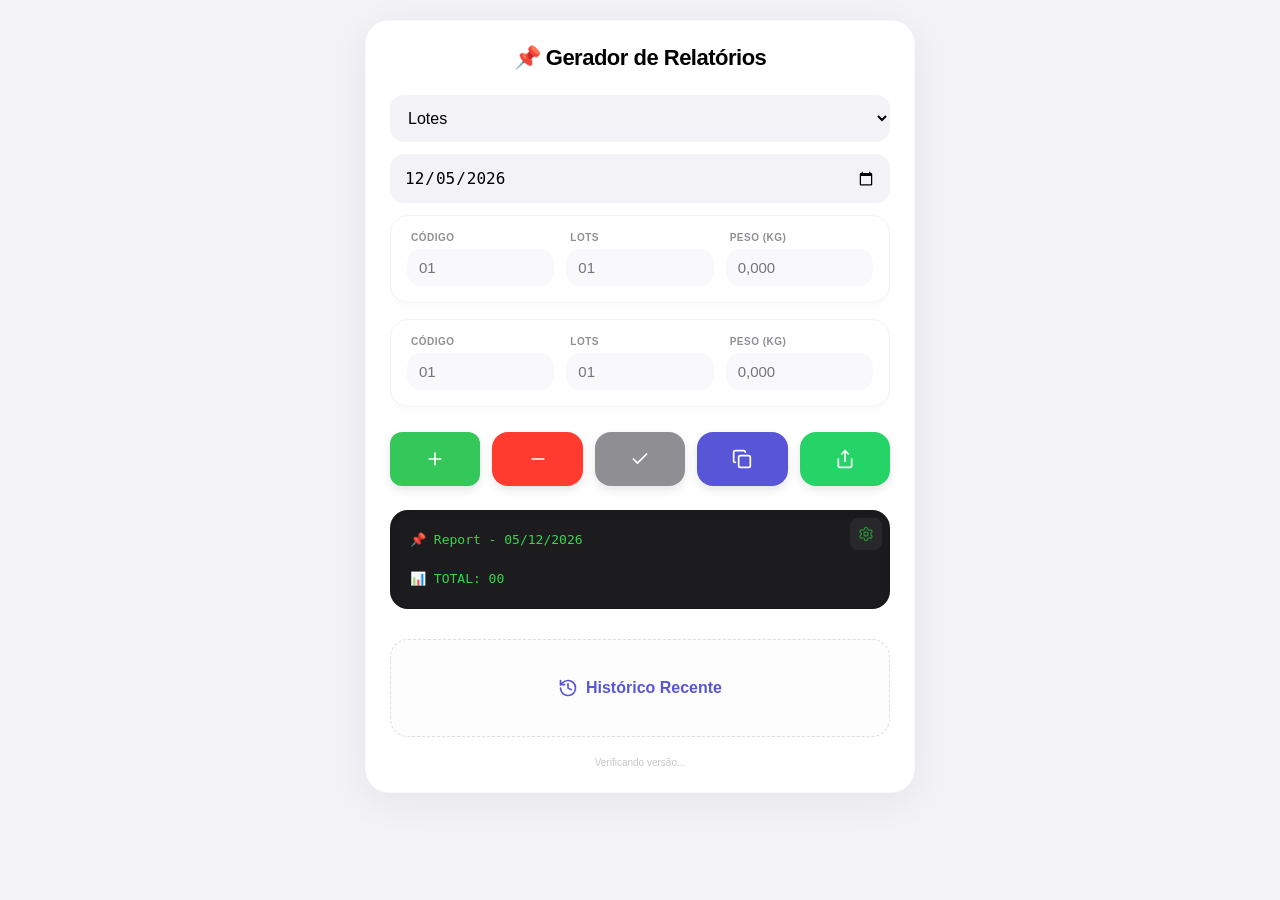
<file: index.html>
<!DOCTYPE html>
<html lang="pt-br">

<head>
    <meta charset="UTF-8">
    <meta name="viewport" content="width=device-width, initial-scale=1.0, maximum-scale=1.0, user-scalable=no">
    <link rel="apple-touch-icon" href="icons/apple-touch-icon.png">
    <link rel="icon" type="image/x-icon" href="icons/favicon.ico">

    <meta name="mobile-web-app-capable" content="yes">
    <meta name="apple-mobile-web-app-status-bar-style" content="black-translucent">
    <meta name="apple-mobile-web-app-title" content="FieldGen">

    <link rel="stylesheet" href="lib/codemirror/codemirror.css">
    <link rel="stylesheet" href="lib/codemirror/theme/dracula.css">

    <script src="lib/codemirror/codemirror.js"></script>
    <script src="lib/codemirror/mode/javascript/javascript.js"></script>
    <script src="lib/lucide/lucide.min.js"></script>
    <script src="main.js"></script>

    <link rel="manifest" href="manifest.json">
    <title>Gerador de Relatórios</title>
    <link rel="stylesheet" href="style.css">
</head>

<body>

    <div id="pull-indicator" class="pull-indicator">
        <div class="ios-spinner"></div>
    </div>

    <div class="card" style="position: relative;">
        <h2>📌 Gerador de Relatórios</h2>

        <select id="tipoRelatorio"></select>
        <input type="date" id="data">
        <div id="inputsContainer"></div>

        <div class="actions">
            <button class="btn-add" onclick="addRow()" title="Adicionar">
                <i data-lucide="plus"></i>
            </button>
            <button class="btn-remove" onclick="removeRow()" title="Remover">
                <i data-lucide="minus"></i>
            </button>
            <button class="btn-preview" onclick="build()" title="Visualizar">
                <i data-lucide="check"></i>
            </button>
            <button class="btn-copy" onclick="copiar()" title="Copiar">
                <i data-lucide="copy"></i>
            </button>
            <button class="btn-share" onclick="share()" title="Compartilhar">
                <i data-lucide="share"></i>
            </button>
        </div>

        <div style="position: relative; margin-top: 24px;">
            <div id="preview" class="preview">Aguardando...</div>
            <button id="btnConfig" class="btn-settings" style="position: absolute; top: 8px; right: 8px; width: 32px; height: 32px; 
                    background: rgba(255,255,255,0.1); backdrop-filter: blur(4px); 
                    border-radius: 8px; box-shadow: none; padding: 0; color: #32D74B; opacity: 0.6;">
                <i data-lucide="settings" style="width: 16px;"></i>
            </button>
        </div>

        <div id="editorContainer"
            style="display: none; margin-top: 20px; border-top: 1px solid #eee; padding-top: 10px;">
            <div style="display:flex; justify-content:space-between; align-items:center;">
                <h3 style="margin:0; font-size:16px;">⚙️ Configuração</h3>
                <button onclick="toggleEditor()"
                    style="background:#E5E5EA; color:#000; width:30px; height:30px; border-radius:50%;">✕</button>
            </div>

            <div style="display:flex; gap:10px; margin:15px 0;">
                <button onclick="setConfigMode('simple')" id="btnSimple" class="btn-mode active">Modo Simples</button>
                <button onclick="setConfigMode('advanced')" id="btnAdvanced" class="btn-mode">Modo Avançado</button>
            </div>

            <div id="simpleEditor"></div>

            <div id="advancedEditor" style="display:none;">
                <div
                    style="display: flex; justify-content: flex-end; gap: 15px; margin-bottom: 8px; padding-right: 5px;">
                    <a href="javascript:void(0)" onclick="copiarConfigJSON()"
                        style="color: var(--primary); font-size: 12px; text-decoration: none; font-weight: 600; display: flex; align-items: center; gap: 4px;">
                        <i data-lucide="copy" style="width: 12px;"></i> Copiar Template
                    </a>
                    <a href="javascript:void(0)" onclick="colarConfigJSON()"
                        style="color: var(--primary); font-size: 12px; text-decoration: none; font-weight: 600; display: flex; align-items: center; gap: 4px;">
                        <i data-lucide="clipboard-paste" style="width: 12px;"></i> Colar Template
                    </a>
                </div>
                <textarea id="jsonEditor"></textarea>
                <div id="errorLog"></div>
                <div style="display:grid; grid-template-columns:1fr 1fr; gap:10px; margin-top:15px;">
                    <button onclick="formatarJSON()"
                        style="background: #e1f5fe; color: #0288d1; border: none; padding: 10px; border-radius: 8px; cursor: pointer; font-size: 13px;">
                        <i data-lucide="form" style="width: 16px;  margin-right: 8px;"></i> Formatar
                    </button>
                    <button onclick="resetConfig()"
                        style="background: #ffebee; color: #d32f2f; border: none; padding: 10px; border-radius: 8px; cursor: pointer; font-size: 13px;">
                        <i data-lucide="rotate-ccw" style="width: 16px;  margin-right: 8px;"></i> Resetar
                    </button>
                </div>
            </div>

            <div style="display:grid; grid-template-columns:1fr 1fr; gap:10px; margin-top:15px;">
                <button onclick="toggleEditor()" class="btn-preview">Cancelar</button>
                <button onclick="saveSettings()" class="btn-add">Salvar</button>
            </div>
        </div>

        <div id="historicoContainer">
            <h4 style="color:var(--indigo); display: flex; justify-content: center; align-items: center;">
                <i data-lucide="history" style="margin-right: 8px; width: 20px;"></i> Histórico Recente
            </h4>
            <div id="listaHistorico"></div>
        </div>

        <div id="app-version"
            style="text-align: center; color: var(--gray); font-size: 10px; margin-top: 20px; opacity: 0.5;">
            Verificando versão...
        </div>
    </div>

    <dialog id="reportDialog">
        <div class="sheet-handle"></div>
        <div id="sheetContent" style="padding: 0;"></div>
    </dialog>

    <div id="update-toast" class="update-toast" onclick="window.location.reload()">
        <div class="toast-icon">
            <i data-lucide="refresh-cw"></i>
        </div>
        <span>Nova versão disponível!</span>
    </div>

    <script>
        // 1. Lógica para Pull-to-Refresh visual e funcional
        let touchStart = 0;
        const indicator = document.getElementById('pull-indicator');
        let swRegistration = null; // Guardará o registro do SW para uso global

        window.addEventListener('touchstart', (e) => {
            touchStart = e.touches[0].pageY;
        }, { passive: true });

        window.addEventListener('touchmove', (e) => {
            const touchDiff = e.touches[0].pageY - touchStart;
            if (window.scrollY === 0 && touchDiff > 50) {
                indicator.style.opacity = '1';
                indicator.style.transform = `translateY(${Math.min(touchDiff / 3, 40)}px)`;
            }
        }, { passive: true });

        window.addEventListener('touchend', (e) => {
            // Calculamos a diferença final do toque
            const touchDiff = e.changedTouches[0].pageY - touchStart;

            // Se puxou mais de 70px e estamos no topo da página
            if (window.scrollY <= 0 && touchDiff > 70) {
                if (swRegistration) {
                    console.log("🔄 Buscando atualizações...");
                    swRegistration.update();

                    // Feedback visual: faz o spinner girar mais rápido por 1s
                    indicator.querySelector('.ios-spinner').style.borderTopColor = '#007AFF'; // Cor de "processando"
                }
            }

            // Esconde o indicador com um leve atraso para o usuário ver que terminou
            setTimeout(() => {
                indicator.style.opacity = '0';
                indicator.style.transform = `translateY(0)`;
            }, 500);
        });

        // 2. Registro e Gerenciamento do Service Worker
        if ('serviceWorker' in navigator) {
            window.addEventListener('load', () => {
                navigator.serviceWorker.register('service-worker.js').then(reg => {
                    swRegistration = reg; // Salva o registro para o Pull-to-Refresh usar

                    // Detecta quando uma nova versão é encontrada
                    reg.addEventListener('updatefound', () => {
                        const newWorker = reg.installing;
                        newWorker.addEventListener('statechange', () => {
                            // Só mostra o toast se houver um SW antigo controlando a página
                            if (newWorker.state === 'installed' && navigator.serviceWorker.controller) {
                                document.getElementById('update-toast').classList.add('show');
                            }
                        });
                    });
                });
            });

            // Recarrega a página automaticamente quando o novo SW assume o controle
            let refreshing = false;
            navigator.serviceWorker.addEventListener('controllerchange', () => {
                if (!refreshing) {
                    window.location.reload();
                    refreshing = true;
                }
            });
        }

        // 3. Atualização da Versão no Rodapé (Fonte Única: Service Worker)
        function updateVersionUI() {
            if ('serviceWorker' in navigator && navigator.serviceWorker.controller) {
                const messageChannel = new MessageChannel();

                messageChannel.port1.onmessage = (event) => {
                    if (event.data && event.data.version) {
                        const date = new Date().toLocaleDateString('pt-BR');
                        document.getElementById('app-version').innerText = `FieldGen ${event.data.version}`;
                    }
                };

                navigator.serviceWorker.controller.postMessage({ type: 'GET_VERSION' }, [messageChannel.port2]);
            }
        }

        // Executa ao carregar e quando o controle mudar
        window.addEventListener('load', updateVersionUI);
        navigator.serviceWorker.addEventListener('controllerchange', updateVersionUI);

    </script>
    <script src="app.js"></script>
</body>

</html>
</file>
<file: lib/codemirror/codemirror.css>
/* BASICS */

.CodeMirror {
  /* Set height, width, borders, and global font properties here */
  font-family: monospace;
  height: 300px;
  color: black;
  direction: ltr;
}

/* PADDING */

.CodeMirror-lines {
  padding: 4px 0; /* Vertical padding around content */
}
.CodeMirror pre.CodeMirror-line,
.CodeMirror pre.CodeMirror-line-like {
  padding: 0 4px; /* Horizontal padding of content */
}

.CodeMirror-scrollbar-filler, .CodeMirror-gutter-filler {
  background-color: white; /* The little square between H and V scrollbars */
}

/* GUTTER */

.CodeMirror-gutters {
  border-right: 1px solid #ddd;
  background-color: #f7f7f7;
  white-space: nowrap;
}
.CodeMirror-linenumbers {}
.CodeMirror-linenumber {
  padding: 0 3px 0 5px;
  min-width: 20px;
  text-align: right;
  color: #999;
  white-space: nowrap;
}

.CodeMirror-guttermarker { color: black; }
.CodeMirror-guttermarker-subtle { color: #999; }

/* CURSOR */

.CodeMirror-cursor {
  border-left: 1px solid black;
  border-right: none;
  width: 0;
}
/* Shown when moving in bi-directional text */
.CodeMirror div.CodeMirror-secondarycursor {
  border-left: 1px solid silver;
}
.cm-fat-cursor .CodeMirror-cursor {
  width: auto;
  border: 0 !important;
  background: #7e7;
}
.cm-fat-cursor div.CodeMirror-cursors {
  z-index: 1;
}
.cm-fat-cursor .CodeMirror-line::selection,
.cm-fat-cursor .CodeMirror-line > span::selection, 
.cm-fat-cursor .CodeMirror-line > span > span::selection { background: transparent; }
.cm-fat-cursor .CodeMirror-line::-moz-selection,
.cm-fat-cursor .CodeMirror-line > span::-moz-selection,
.cm-fat-cursor .CodeMirror-line > span > span::-moz-selection { background: transparent; }
.cm-fat-cursor { caret-color: transparent; }
@-moz-keyframes blink {
  0% {}
  50% { background-color: transparent; }
  100% {}
}
@-webkit-keyframes blink {
  0% {}
  50% { background-color: transparent; }
  100% {}
}
@keyframes blink {
  0% {}
  50% { background-color: transparent; }
  100% {}
}

/* Can style cursor different in overwrite (non-insert) mode */
.CodeMirror-overwrite .CodeMirror-cursor {}

.cm-tab { display: inline-block; text-decoration: inherit; }

.CodeMirror-rulers {
  position: absolute;
  left: 0; right: 0; top: -50px; bottom: 0;
  overflow: hidden;
}
.CodeMirror-ruler {
  border-left: 1px solid #ccc;
  top: 0; bottom: 0;
  position: absolute;
}

/* DEFAULT THEME */

.cm-s-default .cm-header {color: blue;}
.cm-s-default .cm-quote {color: #090;}
.cm-negative {color: #d44;}
.cm-positive {color: #292;}
.cm-header, .cm-strong {font-weight: bold;}
.cm-em {font-style: italic;}
.cm-link {text-decoration: underline;}
.cm-strikethrough {text-decoration: line-through;}

.cm-s-default .cm-keyword {color: #708;}
.cm-s-default .cm-atom {color: #219;}
.cm-s-default .cm-number {color: #164;}
.cm-s-default .cm-def {color: #00f;}
.cm-s-default .cm-variable,
.cm-s-default .cm-punctuation,
.cm-s-default .cm-property,
.cm-s-default .cm-operator {}
.cm-s-default .cm-variable-2 {color: #05a;}
.cm-s-default .cm-variable-3, .cm-s-default .cm-type {color: #085;}
.cm-s-default .cm-comment {color: #a50;}
.cm-s-default .cm-string {color: #a11;}
.cm-s-default .cm-string-2 {color: #f50;}
.cm-s-default .cm-meta {color: #555;}
.cm-s-default .cm-qualifier {color: #555;}
.cm-s-default .cm-builtin {color: #30a;}
.cm-s-default .cm-bracket {color: #997;}
.cm-s-default .cm-tag {color: #170;}
.cm-s-default .cm-attribute {color: #00c;}
.cm-s-default .cm-hr {color: #999;}
.cm-s-default .cm-link {color: #00c;}

.cm-s-default .cm-error {color: #f00;}
.cm-invalidchar {color: #f00;}

.CodeMirror-composing { border-bottom: 2px solid; }

/* Default styles for common addons */

div.CodeMirror span.CodeMirror-matchingbracket {color: #0b0;}
div.CodeMirror span.CodeMirror-nonmatchingbracket {color: #a22;}
.CodeMirror-matchingtag { background: rgba(255, 150, 0, .3); }
.CodeMirror-activeline-background {background: #e8f2ff;}

/* STOP */

/* The rest of this file contains styles related to the mechanics of
   the editor. You probably shouldn't touch them. */

.CodeMirror {
  position: relative;
  overflow: hidden;
  background: white;
}

.CodeMirror-scroll {
  overflow: scroll !important; /* Things will break if this is overridden */
  /* 50px is the magic margin used to hide the element's real scrollbars */
  /* See overflow: hidden in .CodeMirror */
  margin-bottom: -50px; margin-right: -50px;
  padding-bottom: 50px;
  height: 100%;
  outline: none; /* Prevent dragging from highlighting the element */
  position: relative;
  z-index: 0;
}
.CodeMirror-sizer {
  position: relative;
  border-right: 50px solid transparent;
}

/* The fake, visible scrollbars. Used to force redraw during scrolling
   before actual scrolling happens, thus preventing shaking and
   flickering artifacts. */
.CodeMirror-vscrollbar, .CodeMirror-hscrollbar, .CodeMirror-scrollbar-filler, .CodeMirror-gutter-filler {
  position: absolute;
  z-index: 6;
  display: none;
  outline: none;
}
.CodeMirror-vscrollbar {
  right: 0; top: 0;
  overflow-x: hidden;
  overflow-y: scroll;
}
.CodeMirror-hscrollbar {
  bottom: 0; left: 0;
  overflow-y: hidden;
  overflow-x: scroll;
}
.CodeMirror-scrollbar-filler {
  right: 0; bottom: 0;
}
.CodeMirror-gutter-filler {
  left: 0; bottom: 0;
}

.CodeMirror-gutters {
  position: absolute; left: 0; top: 0;
  min-height: 100%;
  z-index: 3;
}
.CodeMirror-gutter {
  white-space: normal;
  height: 100%;
  display: inline-block;
  vertical-align: top;
  margin-bottom: -50px;
}
.CodeMirror-gutter-wrapper {
  position: absolute;
  z-index: 4;
  background: none !important;
  border: none !important;
}
.CodeMirror-gutter-background {
  position: absolute;
  top: 0; bottom: 0;
  z-index: 4;
}
.CodeMirror-gutter-elt {
  position: absolute;
  cursor: default;
  z-index: 4;
}
.CodeMirror-gutter-wrapper ::selection { background-color: transparent }
.CodeMirror-gutter-wrapper ::-moz-selection { background-color: transparent }

.CodeMirror-lines {
  cursor: text;
  min-height: 1px; /* prevents collapsing before first draw */
}
.CodeMirror pre.CodeMirror-line,
.CodeMirror pre.CodeMirror-line-like {
  /* Reset some styles that the rest of the page might have set */
  -moz-border-radius: 0; -webkit-border-radius: 0; border-radius: 0;
  border-width: 0;
  background: transparent;
  font-family: inherit;
  font-size: inherit;
  margin: 0;
  white-space: pre;
  word-wrap: normal;
  line-height: inherit;
  color: inherit;
  z-index: 2;
  position: relative;
  overflow: visible;
  -webkit-tap-highlight-color: transparent;
  -webkit-font-variant-ligatures: contextual;
  font-variant-ligatures: contextual;
}
.CodeMirror-wrap pre.CodeMirror-line,
.CodeMirror-wrap pre.CodeMirror-line-like {
  word-wrap: break-word;
  white-space: pre-wrap;
  word-break: normal;
}

.CodeMirror-linebackground {
  position: absolute;
  left: 0; right: 0; top: 0; bottom: 0;
  z-index: 0;
}

.CodeMirror-linewidget {
  position: relative;
  z-index: 2;
  padding: 0.1px; /* Force widget margins to stay inside of the container */
}

.CodeMirror-widget {}

.CodeMirror-rtl pre { direction: rtl; }

.CodeMirror-code {
  outline: none;
}

/* Force content-box sizing for the elements where we expect it */
.CodeMirror-scroll,
.CodeMirror-sizer,
.CodeMirror-gutter,
.CodeMirror-gutters,
.CodeMirror-linenumber {
  -moz-box-sizing: content-box;
  box-sizing: content-box;
}

.CodeMirror-measure {
  position: absolute;
  width: 100%;
  height: 0;
  overflow: hidden;
  visibility: hidden;
}

.CodeMirror-cursor {
  position: absolute;
  pointer-events: none;
}
.CodeMirror-measure pre { position: static; }

div.CodeMirror-cursors {
  visibility: hidden;
  position: relative;
  z-index: 3;
}
div.CodeMirror-dragcursors {
  visibility: visible;
}

.CodeMirror-focused div.CodeMirror-cursors {
  visibility: visible;
}

.CodeMirror-selected { background: #d9d9d9; }
.CodeMirror-focused .CodeMirror-selected { background: #d7d4f0; }
.CodeMirror-crosshair { cursor: crosshair; }
.CodeMirror-line::selection, .CodeMirror-line > span::selection, .CodeMirror-line > span > span::selection { background: #d7d4f0; }
.CodeMirror-line::-moz-selection, .CodeMirror-line > span::-moz-selection, .CodeMirror-line > span > span::-moz-selection { background: #d7d4f0; }

.cm-searching {
  background-color: #ffa;
  background-color: rgba(255, 255, 0, .4);
}

/* Used to force a border model for a node */
.cm-force-border { padding-right: .1px; }

@media print {
  /* Hide the cursor when printing */
  .CodeMirror div.CodeMirror-cursors {
    visibility: hidden;
  }
}

/* See issue #2901 */
.cm-tab-wrap-hack:after { content: ''; }

/* Help users use markselection to safely style text background */
span.CodeMirror-selectedtext { background: none; }
</file>
<file: lib/codemirror/theme/dracula.css>
/*

    Name:       dracula
    Author:     Michael Kaminsky (http://github.com/mkaminsky11)

    Original dracula color scheme by Zeno Rocha (https://github.com/zenorocha/dracula-theme)

*/


.cm-s-dracula.CodeMirror, .cm-s-dracula .CodeMirror-gutters {
  background-color: #282a36 !important;
  color: #f8f8f2 !important;
  border: none;
}
.cm-s-dracula .CodeMirror-gutters { color: #282a36; }
.cm-s-dracula .CodeMirror-cursor { border-left: solid thin #f8f8f0; }
.cm-s-dracula .CodeMirror-linenumber { color: #6D8A88; }
.cm-s-dracula .CodeMirror-selected { background: rgba(255, 255, 255, 0.10); }
.cm-s-dracula .CodeMirror-line::selection, .cm-s-dracula .CodeMirror-line > span::selection, .cm-s-dracula .CodeMirror-line > span > span::selection { background: rgba(255, 255, 255, 0.10); }
.cm-s-dracula .CodeMirror-line::-moz-selection, .cm-s-dracula .CodeMirror-line > span::-moz-selection, .cm-s-dracula .CodeMirror-line > span > span::-moz-selection { background: rgba(255, 255, 255, 0.10); }
.cm-s-dracula span.cm-comment { color: #6272a4; }
.cm-s-dracula span.cm-string, .cm-s-dracula span.cm-string-2 { color: #f1fa8c; }
.cm-s-dracula span.cm-number { color: #bd93f9; }
.cm-s-dracula span.cm-variable { color: #50fa7b; }
.cm-s-dracula span.cm-variable-2 { color: white; }
.cm-s-dracula span.cm-def { color: #50fa7b; }
.cm-s-dracula span.cm-operator { color: #ff79c6; }
.cm-s-dracula span.cm-keyword { color: #ff79c6; }
.cm-s-dracula span.cm-atom { color: #bd93f9; }
.cm-s-dracula span.cm-meta { color: #f8f8f2; }
.cm-s-dracula span.cm-tag { color: #ff79c6; }
.cm-s-dracula span.cm-attribute { color: #50fa7b; }
.cm-s-dracula span.cm-qualifier { color: #50fa7b; }
.cm-s-dracula span.cm-property { color: #66d9ef; }
.cm-s-dracula span.cm-builtin { color: #50fa7b; }
.cm-s-dracula span.cm-variable-3, .cm-s-dracula span.cm-type { color: #ffb86c; }

.cm-s-dracula .CodeMirror-activeline-background { background: rgba(255,255,255,0.1); }
.cm-s-dracula .CodeMirror-matchingbracket { text-decoration: underline; color: white !important; }
</file>
<file: style.css>
:root {
    --primary: #007AFF;
    --success: #34C759;
    --danger: #FF3B30;
    --indigo: #5856D6;
    --gray: #8E8E93;
    --bg: #F2F2F7;
    --card-bg: #FFFFFF;
    --button-text: #FFFFFF;
}

/* 1. CONFIGURAÇÃO DE TELA (O segredo para iOS) */
html {
    height: 100%;
    overscroll-behavior-y: contain; /* Bloqueia o refresh nativo mas permite o seu */
}

body {
    font-family: -apple-system, BlinkMacSystemFont, "SF Pro Text", "Helvetica Neue", sans-serif;
    background: var(--bg);
    color: #000;
    margin: 0;
    padding: 20px 15px;
    padding-top: calc(20px + env(safe-area-inset-top)); /* Respeita o Notch do iPhone */
    padding-bottom: env(safe-area-inset-bottom);
    
    min-height: 100%; 
    width: 100%;
    box-sizing: border-box;
    
    /* Scroll liberado e suave */
    overflow-y: auto;
    overflow-x: hidden;
    -webkit-overflow-scrolling: touch;
    
    /* Interface limpa */
    user-select: none;
    -webkit-user-select: none;
}

/* Base para os botões de modo */
.btn-mode {
    flex: 1;
    padding: 10px;
    border: none;
    border-radius: 12px;
    background: #E5E5EA;
    /* Cor de fundo neutro */
    color: var(--gray);
    font-weight: 600;
    cursor: pointer;
    transition: all 0.2s ease;
}

/* Estado ativo (selecionado) */
.btn-mode.active {
    background: var(--primary);
    color: var(--button-text);
}

/* Opcional: Estilo elegante para os botões do editor */
.btn-editor {
    padding: 12px;
    border-radius: 12px;
    border: none;
    font-weight: 600;
    cursor: pointer;
}


/* Exemplo para os botões do rodapé */


.btn-add {
    background: var(--primary);
    color: white;
    padding: 12px;
    border-radius: 12px;
    border: none;
}

/* Exemplo para os botões do rodapé */

/*GERAL*/
body {
    font-family: -apple-system, BlinkMacSystemFont, "SF Pro Text", "Helvetica Neue", sans-serif;
    background: var(--bg);
    padding: 20px 15px;
    margin: 0;
    color: #000;
}

.card {
    background: var(--card-bg);
    border-radius: 24px;
    padding: 24px;
    max-width: 500px;
    margin: auto;
    box-shadow: 0 10px 30px rgba(0, 0, 0, 0.04);
}

h2 {
    font-weight: 700;
    font-size: 22px;
    letter-spacing: -0.5px;
    text-align: center;
    margin-top: 0;
    margin-bottom: 24px;
}

select,
input {
    width: 100%;
    padding: 14px;
    border-radius: 14px;
    border: none;
    background: #F2F2F7;
    margin-bottom: 12px;
    font-size: 16px;
    /* Evita zoom automático no iOS */
    box-sizing: border-box;
    transition: all 0.2s ease;
}

select:focus,
input:focus {
    outline: none;
    background: #E5E5EA;
}

.input-row {
    display: grid;
    grid-template-columns: repeat(auto-fit, minmax(80px, 1fr));
    gap: 12px;
    margin-bottom: 16px;
    background: #FFFFFF;
    border: 1px solid #F2F2F7;
    padding: 16px;
    border-radius: 18px;
    box-shadow: 0 4px 6px rgba(0, 0, 0, 0.02);
}

.input-row div {
    display: flex;
    flex-direction: column;
}

label {
    font-size: 10px;
    font-weight: 700;
    color: var(--gray);
    margin-bottom: 6px;
    margin-left: 4px;
    text-transform: uppercase;
    letter-spacing: 0.5px;
}

input[type="date"] {
    -webkit-appearance: none;
    /* Remove o estilo nativo do iOS */
    appearance: none;
    box-sizing: border-box;
    /* Garante que padding não aumente o tamanho */
    width: 100%;
    max-width: 100%;
    /* Força não ultrapassar o pai */
    display: block;
}

.input-row input {
    margin-bottom: 0;
    background: #F9F9FB;
    padding: 10px 12px;
    font-size: 15px;
}

.actions {
    display: grid;
    grid-template-columns: repeat(5, 1fr);
    gap: 10px;
    margin-top: 20px;
}

button {
    height: 48px;
    border: none;
    border-radius: 14px;
    font-weight: 600;
    font-size: 18px;
    color: white;
    cursor: pointer;
    transition: transform 0.1s ease, opacity 0.2s ease;
    display: flex;
    align-items: center;
    justify-content: center;
}

button:active {
    transform: scale(0.95);
    opacity: 0.8;
}

.btn-add {
    background: var(--success);
}

.btn-remove {
    background: var(--danger);
}

.btn-preview {
    background: var(--gray);
}

.btn-settings {
    color: #000;

    &:hover {
        color: #333;
    }
}

.btn-copy {
    background: var(--indigo);
}

.btn-share {
    background: #25D366;
}

.preview {
    background: #1C1C1E;
    color: #32D74B;
    padding: 20px;
    margin-top: 24px;
    border-radius: 18px;
    font-family: "SF Mono", "Menlo", monospace;
    font-size: 13px;
    line-height: 1.5;
    /* ESTA É A PROPRIEDADE CHAVE */
    white-space: pre-wrap;
    word-wrap: break-word;
    box-shadow: inset 0 2px 10px rgba(0, 0, 0, 0.2);
}


#preview {
    white-space: pre-wrap;
    /* Isso diz ao navegador: "respeite as quebras de linha do texto" */
    word-wrap: break-word;
    /* Garante que linhas muito longas não quebrem o layout */
}



button:hover svg {
    transform: scale(1.1);
}

/* Melhoria na proporção dos botões */
.actions {
    display: grid;
    grid-template-columns: repeat(5, 1fr);
    gap: 12px;
    margin-top: 25px;
}

button {
    height: 54px;
    /* Botões um pouco mais altos para um toque melhor */
    border-radius: 16px;
    box-shadow: 0 4px 10px rgba(0, 0, 0, 0.1);
}

/* Animação suave para o editor aparecer */
#editorContainer {
    animation: slideIn 0.3s ease-out;
}

@keyframes slideIn {
    from {
        opacity: 0;
        transform: translateY(10px);
    }

    to {
        opacity: 1;
        transform: translateY(0);
    }
}

/* Deixa a engrenagem mais elegante ao passar o mouse */
#btnConfig svg {
    transition: transform 0.4s cubic-bezier(0.4, 0, 0.2, 1);
}

#btnConfig:hover svg {
    transform: rotate(90deg);
}

.hist-item {
    font-size: 12px;
    border-bottom: 1px solid #eee;
    padding: 8px 0;
    white-space: nowrap;
    overflow: hidden;
    text-overflow: ellipsis;
}

.btn-delete-icon {
    width: 40px;
    height: 40px;
    background: transparent;
    border: none;
    cursor: pointer;
    padding: 8px;
    display: flex;
    align-items: center;
    justify-content: center;
    border-radius: 8px;
    transition: background 0.2s ease;
}

.btn-delete-icon svg {
    width: 20px;
    height: 20px;
    fill: var(--danger);
    /* Usa a cor definida no seu root */
    transition: transform 0.2s ease;
}

.btn-delete-icon:hover {
    background: #FFF5F5;
    /* Leve fundo avermelhado ao passar o mouse */
}

.btn-delete-icon:active svg {
    transform: scale(0.9);
}


.sheet-overlay {
    position: fixed;
    top: 0;
    left: 0;
    width: 100%;
    height: 100%;
    background: rgba(0, 0, 0, 0.5);
    display: none;
    z-index: 100;
}

.bottom-sheet {
    position: fixed;
    bottom: 0;
    left: 0;
    width: 100%;
    height: 70%;
    background: white;
    border-radius: 20px 20px 0 0;
    z-index: 101;
    transition: transform 0.3s ease-out;
    transform: translateY(100%);
}

.sheet-handle {
    width: 40px;
    height: 5px;
    background: #ccc;
    margin: 10px auto;
    border-radius: 5px;
}

.show-sheet {
    transform: translateY(0);
}

/* Garanta que qualquer botão dentro da Sheet tenha um estilo padrão */
#sheetContent button {
    background: var(--primary);
    /* Cor padrão */
    color: var(--button-text);
    padding: 12px;
    border-radius: 14px;
    border: none;
    font-weight: 600;
    cursor: pointer;
}

#sheetContent button:active {
    opacity: 0.8;
}

dialog {
    border: none;
    width: 100%;
    border-radius: 24px 24px 0 0;
    margin: 0 auto;
    position: fixed;
    bottom: 0;
    top: auto;
    background: white;
    /* Estado fechado */
    transform: translateY(100%);
    transition: transform 0.3s cubic-bezier(0.2, 0.8, 0.2, 1);
}

/* Estado aberto */
dialog[open] {
    transform: translateY(0);
}

/* Backdrop */
dialog::backdrop {
    background: rgba(0, 0, 0, 0);
    transition: background 0.3s ease;
}

dialog[open]::backdrop {
    background: rgba(0, 0, 0, 0.5);
}

.sheet-handle {
    width: 40px;
    height: 5px;
    background: #ccc;
    margin: 15px auto;
    border-radius: 5px;
}

/* Ajusta o editor para o tema padrão */
.CodeMirror {
    height: 300px;
    border-radius: 12px;
    border: 1px solid #ddd;
    font-family: 'SF Mono', 'Menlo', 'Monaco', monospace;
    font-size: 14px;
    background: #f9f9fb;
}

/* Garante que o scroll do editor funcione no mobile */
.CodeMirror-scroll {
    overflow-y: auto;
    overflow-x: auto;
}

[data-lucide] {
    width: 20px;
}



/* Isso garante que os ícones fiquem brancos/visíveis em temas escuros */
i {
    display: flex;
    color: currentColor;
}

/* Ou force a cor específica */
.btn-add i {
    stroke: white;
}

/* Ajuste para o botão de configuração no preview */
.btn-settings:hover {
    opacity: 1 !important;
    background: rgba(255, 255, 255, 0.2) !important;
}

/* Garante que o link de ação pareça um botão ao toque no mobile */
#advancedEditor a:active {
    opacity: 0.5;
}

/* Estilo para o textarea quando o CodeMirror não carregar */
#jsonEditor {
    width: 100%;
    height: 250px;
    font-family: monospace;
    font-size: 12px;
    padding: 10px;
    border-radius: 12px;
    border: 1px solid #ddd;
    background: #F9F9FB;
    box-sizing: border-box;
}

/* HISTÓRICO */
#historicoContainer {
    margin-top: 30px;
    padding: 15px;
    background: #fdfdfd;
    border: 1px dashed #ddd;
    border-radius: 18px;
}



/* Feedback tátil visual */
button:active {
    transform: scale(0.92) !important;
    transition: transform 0.1s ease;
}

/* Card com sombra mais sutil e profunda */
.card {
    box-shadow: 0 8px 40px rgba(0, 0, 0, 0.06);
    border: 1px solid rgba(0, 0, 0, 0.02);
}

/* Transição suave para inputs */
select, input {
    transition: background 0.3s cubic-bezier(0.4, 0, 0.2, 1), transform 0.2s ease;
}


/* Spinner de Arrastar (Apple Style) *//* --- INDICADOR DE PULL-TO-REFRESH --- */
.pull-indicator {
    position: fixed;
    top: 0;
    left: 0;
    right: 0;
    height: 60px;
    display: flex;
    justify-content: center;
    align-items: center;
    opacity: 0;
    pointer-events: none;
    transition: opacity 0.3s ease;
    z-index: 10;
}

/* Garante que o container de puxar não quebre o layout */
.pull-indicator {
    position: fixed;
    top: 0;
    left: 0;
    right: 0;
    height: 60px;
    z-index: 9999; /* Garante que fique acima de tudo */
    pointer-events: none; /* Deixa o toque passar para o conteúdo abaixo */
}

.ios-spinner {
    width: 24px;
    height: 24px;
    border: 3px solid rgba(50, 215, 75, 0.2); /* Verde primary clarinho */
    border-top: 3px solid #32D74B; /* Verde primary */
    border-radius: 50%;
    animation: spin 0.8s linear infinite;
}

@keyframes spin {
    0% { transform: rotate(0deg); }
    100% { transform: rotate(360deg); }
}

/* --- TOAST DE ATUALIZAÇÃO --- */
.update-toast {
    position: fixed;
    bottom: -100px; /* Começa fora da tela */
    left: 50%;
    transform: translateX(-50%);
    
    /* Glassmorphism */
    background: rgba(50, 215, 75, 0.9); 
    backdrop-filter: blur(10px);
    -webkit-backdrop-filter: blur(10px);
    
    color: white;
    padding: 14px 24px;
    border-radius: 50px; /* Pílula */
    display: flex;
    align-items: center;
    gap: 12px;
    box-shadow: 0 8px 32px rgba(0, 0, 0, 0.2);
    z-index: 10000;
    
    cursor: pointer;
    font-weight: 600;
    font-size: 14px;
    transition: all 0.6s cubic-bezier(0.23, 1, 0.32, 1);
    border: 1px solid rgba(255, 255, 255, 0.2);
    white-space: nowrap;
}

/* Quando o JS adiciona a classe .show */
.update-toast.show {
    bottom: 40px; /* Sobe suavemente */
}

.update-toast:active {
    transform: translateX(-50%) scale(0.95); /* Efeito de clique */
    background: #28a745;
}

.toast-icon {
    width: 20px;
    height: 20px;
    display: flex;
    align-items: center;
    justify-content: center;
    background: rgba(255, 255, 255, 0.2);
    padding: 6px;
    border-radius: 50%;
}

/* Animação de rotação contínua para o ícone do toast */
.update-toast.show .toast-icon i {
    animation: rotateIcon 2s linear infinite;
}

@keyframes rotateIcon {
    from { transform: rotate(0deg); }
    to { transform: rotate(360deg); }
}
</file>
